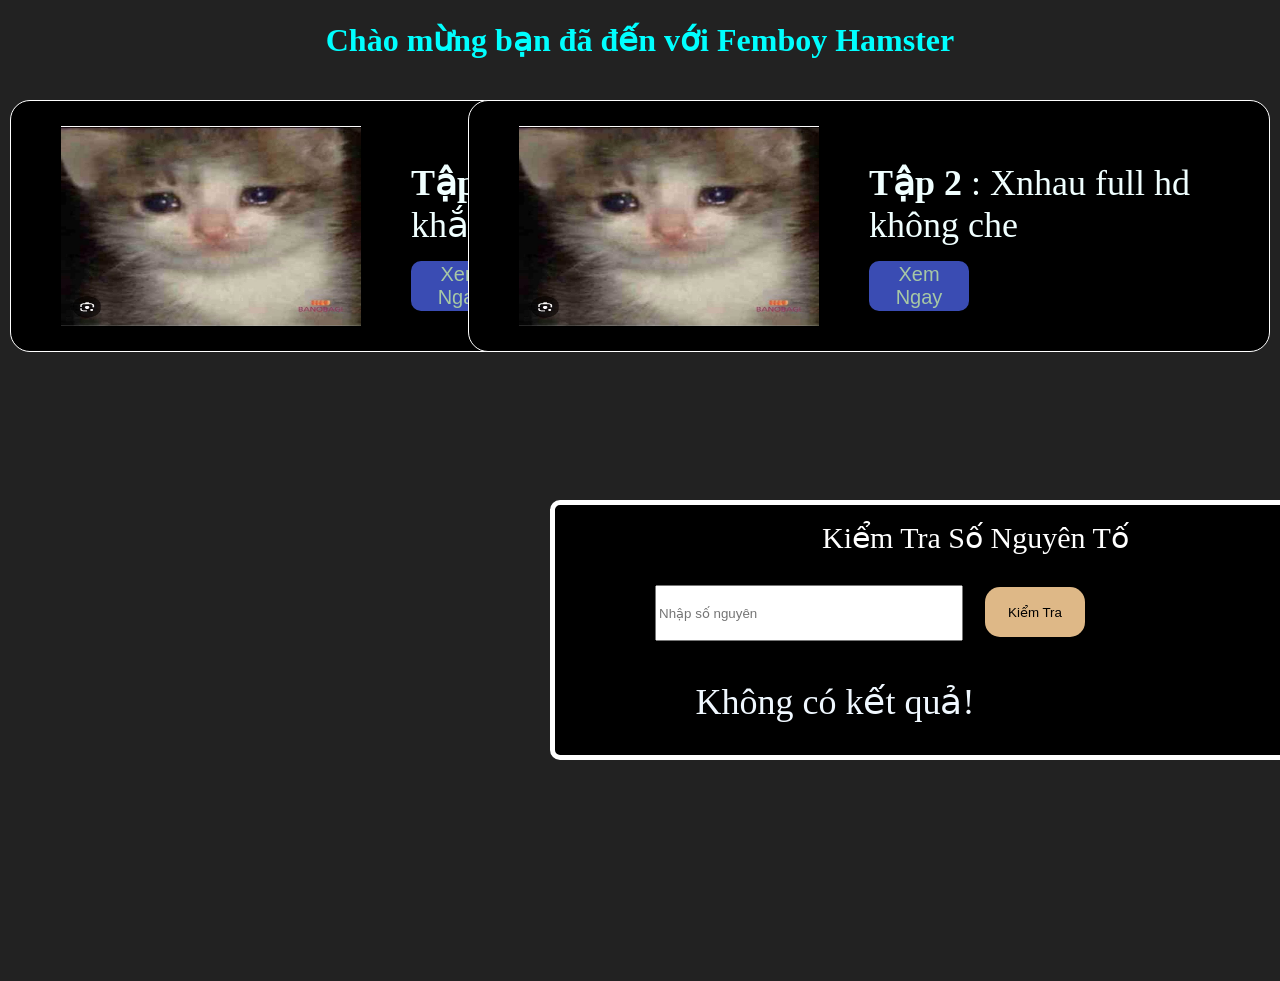
<file: index.html>
<!DOCTYPE html>
<html lang="vi">
<head>
    <meta charset="UTF-8">
    <meta name="viewport" content="width=device-width, initial-scale=1.0">
    <link rel="stylesheet" href="gay.css">
    <title >FemboyHamster</title>
</head>
<body >
    <h1 class="Welcome">Chào mừng bạn đã đến với Femboy Hamster</h1>


    <div class="Tap1">
        <img src="img/Buda.jpg", id="LogoTap1"> 
        <p id="TitleTap1"><b>Tập 1</b> : Bắn tùm lum khắp nhà</p>
        <button id="ButtonTap1">Xem Ngay</button>
    </div>
        <div class="Tap2">
        <img src="img/Buda.jpg", id="LogoTap2"> 
        <p id="TitleTap2"><b>Tập 2</b> : Xnhau full hd không che</p>
        <button id="ButtonTap2">Xem Ngay</button>
    </div>

    <div class="TestGay">
        <p style="color: white; font-size: 30px; position: absolute; top: -15px; left: 267px;">Kiểm Tra Số Nguyên Tố</p>
        <input type="number" placeholder="Nhập số nguyên" id="NumberInput">
        <button id="ButtonCheck">Kiểm Tra</button>
        <p id="KetQuaCheck"> Không có kết quả!</p>
    </div>

    <script src="script.js"></script>
</body>
</html>
</file>
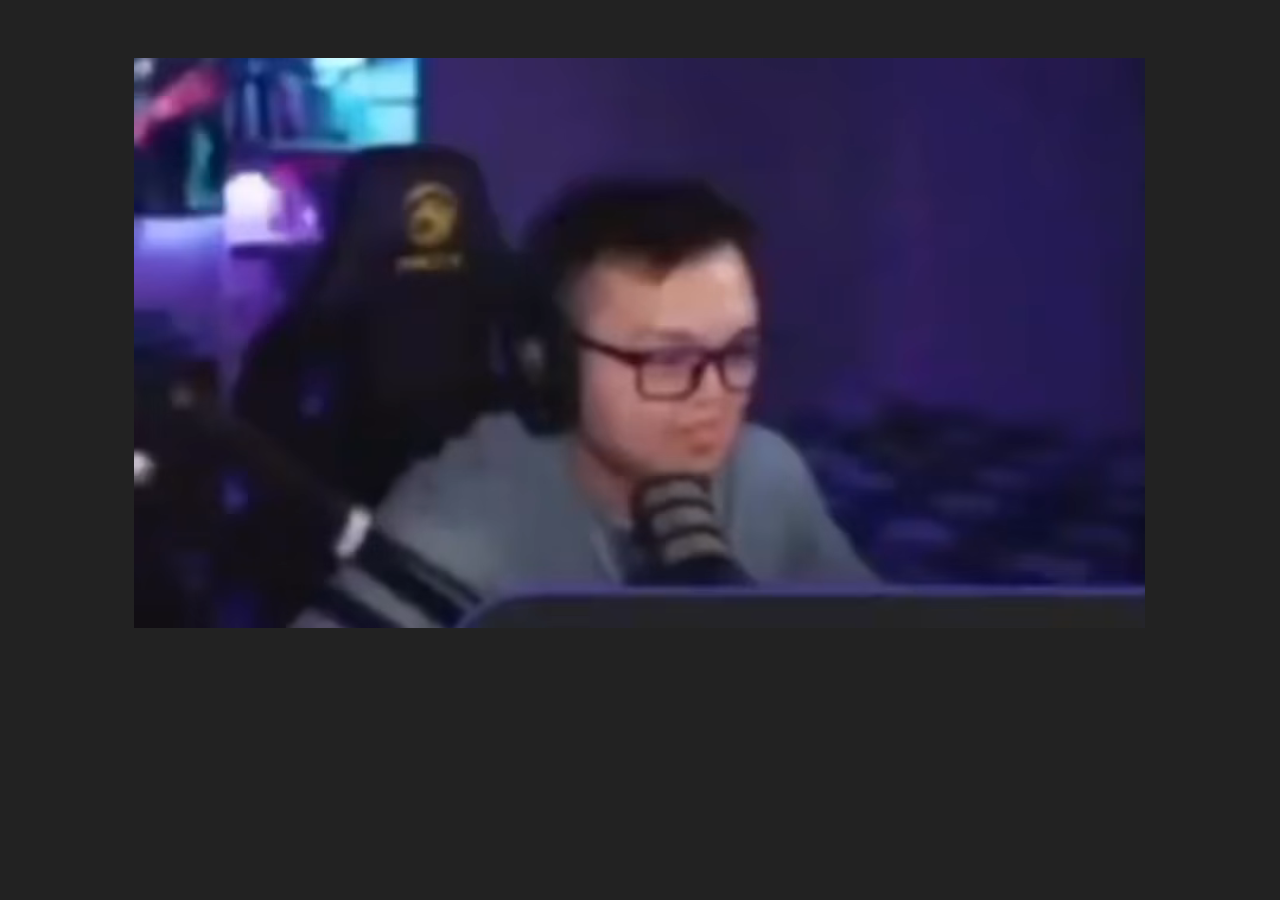
<file: tap1.html>
<!DOCTYPE html>
<html lang="en">
<head>
    <meta charset="UTF-8">
    <meta name="viewport" content="width=device-width, initial-scale=1.0">
    <title>Tập 1</title>
    <link rel="stylesheet" href="gay.css">
</head>
<body>
    <video class="VideoTap1" autoplay>
        <source src="videotap1.mp4" type="video/mp4">
    </video>
</body>
</html>
</file>
<file: gay.css>
body
{
    background-color: #222222;
    font-family: 'Times New Roman', Times, serif;
    text-align: center;
}
.Welcome
{
    color: aqua;    
}

.Tap1
{
    width: 800px;
    height: 250px;
    background-color: black;
    border: 1px solid white;
    border-radius: 20px;
    position: absolute;
    left: 10px;
    top: 100px;
}
.Tap1 #LogoTap1
{
    width: 300px;
    height: 200px;

    position: absolute;
    left: 50px;
    top: 25px;
}
.Tap1 #TitleTap1
{
    width: 400px;
    height: 100px;
    position: absolute;
    top: 25px;
    left: 400px;
    color: azure;
    font-size: 36px;
    text-align: left;
}
.Tap1 #ButtonTap1
{
    width: 100px;
    height: 50px;
    position: absolute;
    top: 160px;
    left: 400px;
    color: rgb(167, 200, 165);
    background-color: rgb(58, 76, 179);
    border: none;
    border-radius: 10px;
    font-size: 20px;
}
.Tap1 #ButtonTap1:hover
{
    width: 120px;
    height: 70px;
    position: absolute;
    top: 150px;
    left: 390px;
    color: rgb(167, 200, 165);
    background-color: rgb(58, 76, 179);
    border: none;
    border-radius: 15px;
    font-size: 25px;
}

.Tap2
{
    width: 800px;
    height: 250px;
    background-color: black;
    border: 1px solid white;
    border-radius: 20px;
    position: absolute;
    right: 10px;
    top: 100px;
}
.Tap2 #LogoTap2
{
    width: 300px;
    height: 200px;

    position: absolute;
    left: 50px;
    top: 25px;
}
.Tap2 #TitleTap2
{
    width: 400px;
    height: 100px;
    position: absolute;
    top: 25px;
    left: 400px;
    color: azure;
    font-size: 36px;
    text-align: left;
}
.Tap2 #ButtonTap2
{
    width: 100px;
    height: 50px;
    position: absolute;
    top: 160px;
    left: 400px;
    color: rgb(167, 200, 165);
    background-color: rgb(58, 76, 179);
    border: none;
    border-radius: 10px;
    font-size: 20px;
}
.Tap2 #ButtonTap2:hover
{
    width: 120px;
    height: 70px;
    position: absolute;
    top: 150px;
    left: 390px;
    color: rgb(167, 200, 165);
    background-color: rgb(58, 76, 179);
    border: none;
    border-radius: 15px;
    font-size: 25px;
}

.VideoTap1
{
    width: 80%;
    height: auto;
    margin: 50px;
    
}.VideoTap2
{
    width: 80%;
    height: auto;
    margin: 50px;
    
}

.TestGay
{
    width: 800px;
    height: 250px;
    position: absolute;
    top: 500px;
    left: 550px;
    background-color: black;
    border: 5px solid white;
    border-radius: 10px;
}
.TestGay #NumberInput
{
    position: absolute;
    top: 80px;
    left: 100px;

    width: 300px;
    height: 50px;
}
.TestGay #ButtonCheck
{
    width: 100px;
    height: 50px;

    position: absolute;
    top: 82px;
    left: 430px;

    border: none;
    border-radius: 15px;
    background-color:burlywood;
}
.TestGay #KetQuaCheck
{
    width: 500px;
    height: 300px;
    font-size: 36px;

    position: absolute;
    top: 140px;
    left: 30px;

    color: aliceblue;
}
</file>
